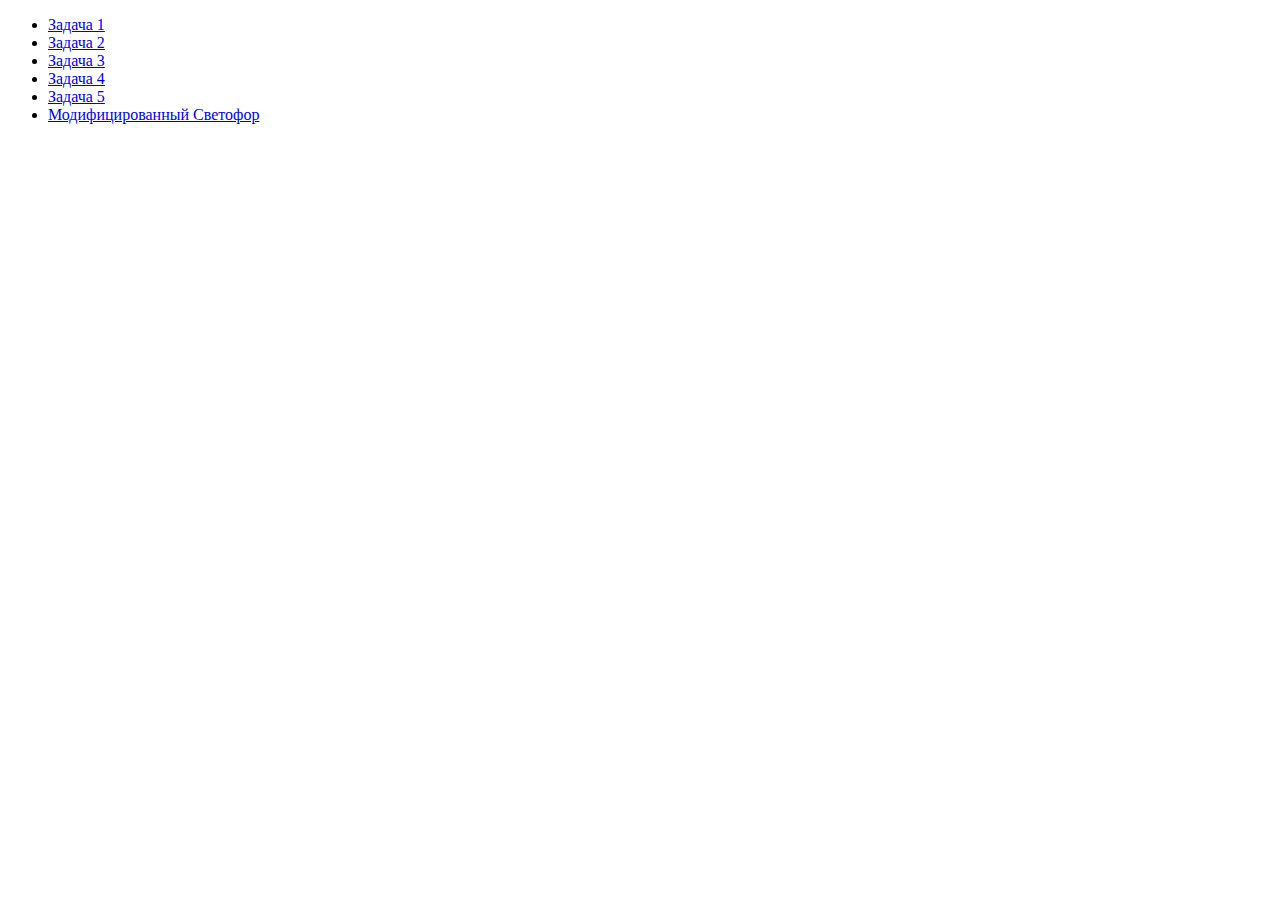
<file: index.html>
<!DOCTYPE html>
<html lang="en">

<head>
    <meta charset="UTF-8">
    <title>JS-Start</title>
</head>

<body>
    <ul>
        <li>
            <a href="task1/index.html">Задача 1</a>
        </li>
        <li>
            <a href="task2/index.html">Задача 2</a>
        </li>
        <li>
            <a href="task3/index.html">Задача 3</a>
        </li>
        <li>
            <a href="task4/index.html">Задача 4</a>
        </li>
        <li>
            <a href="task5/index.html">Задача 5</a>
        </li>
        <li>
            <a href="task3-2/index.html">Модифицированный Светофор</a>
        </li>
    </ul>
</body>

</html>
</file>
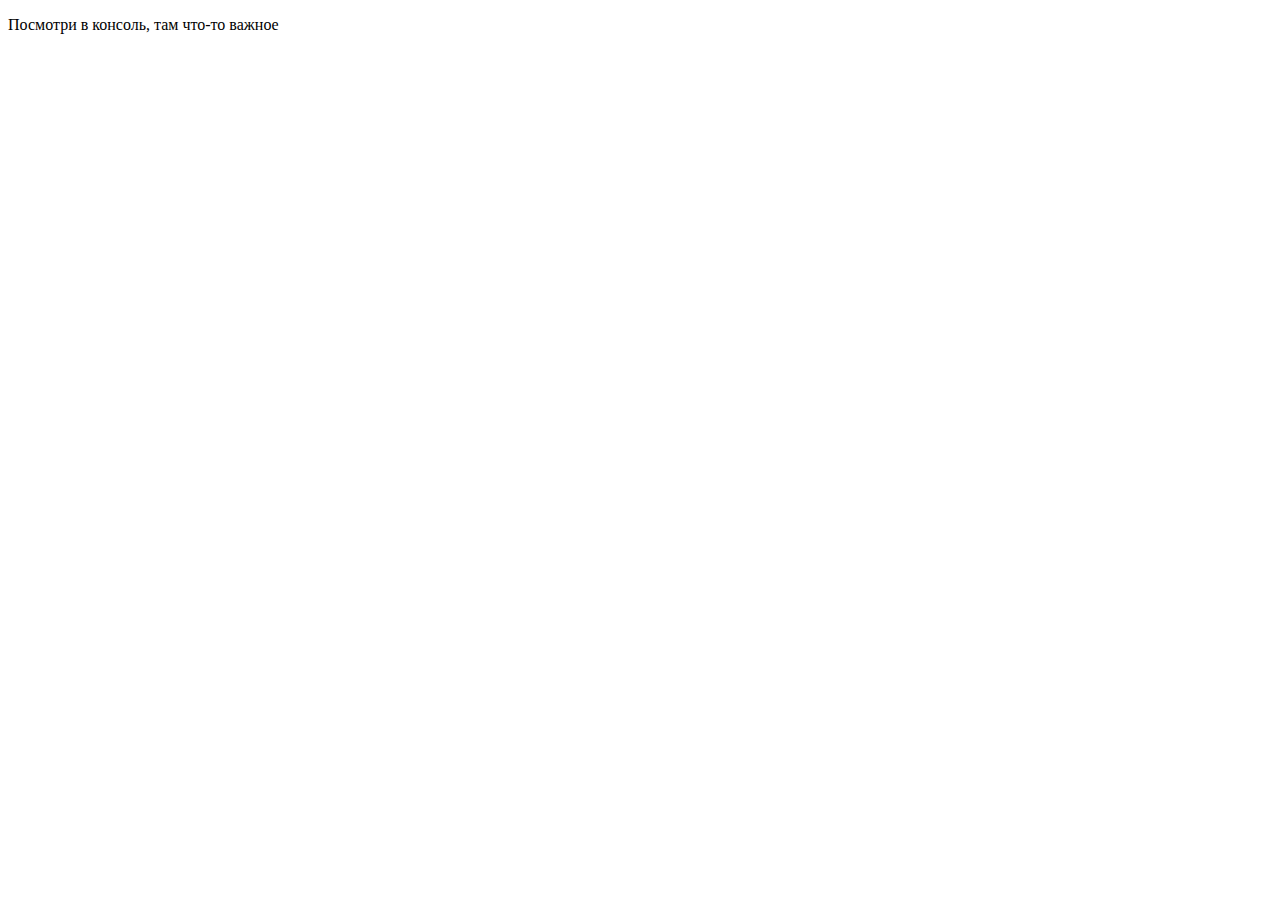
<file: task1/index.html>
<!DOCTYPE html>
<html lang="en">

<head>
    <meta charset="UTF-8">
    <title>JS-Start. 1 задача</title>
</head>

<body>
    <p>Посмотри в консоль, там что-то важное</p>
</body>
<script src="script.js"></script>

</html>
</file>
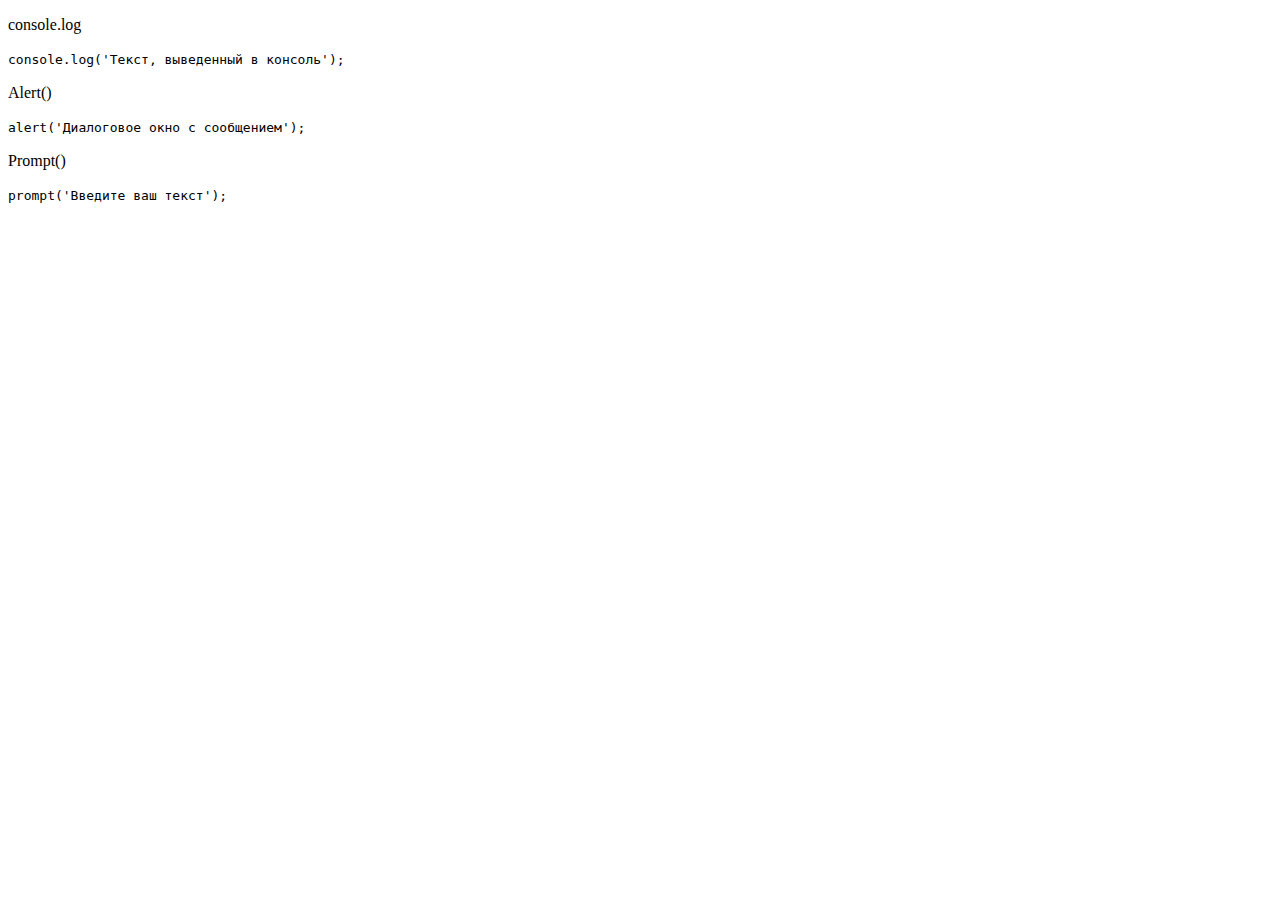
<file: task2/index.html>
<!DOCTYPE html>
<html lang="en">

<head>
    <meta charset="UTF-8">
    <title>JS-Start. 2 задача</title>
</head>

<body>
    <p id="consoleLog">console.log</p>
    <code>
  console.log('Текст, выведенный в консоль');
</code>
    <p id="alert">Alert()</p>
    <code>
  alert('Диалоговое окно с сообщением');
</code>
    <p id="prompt">Prompt()</p>
    <code>
  prompt('Введите ваш текст');
</code>
    <script src="script.js"></script>
</body>

</html>
</file>
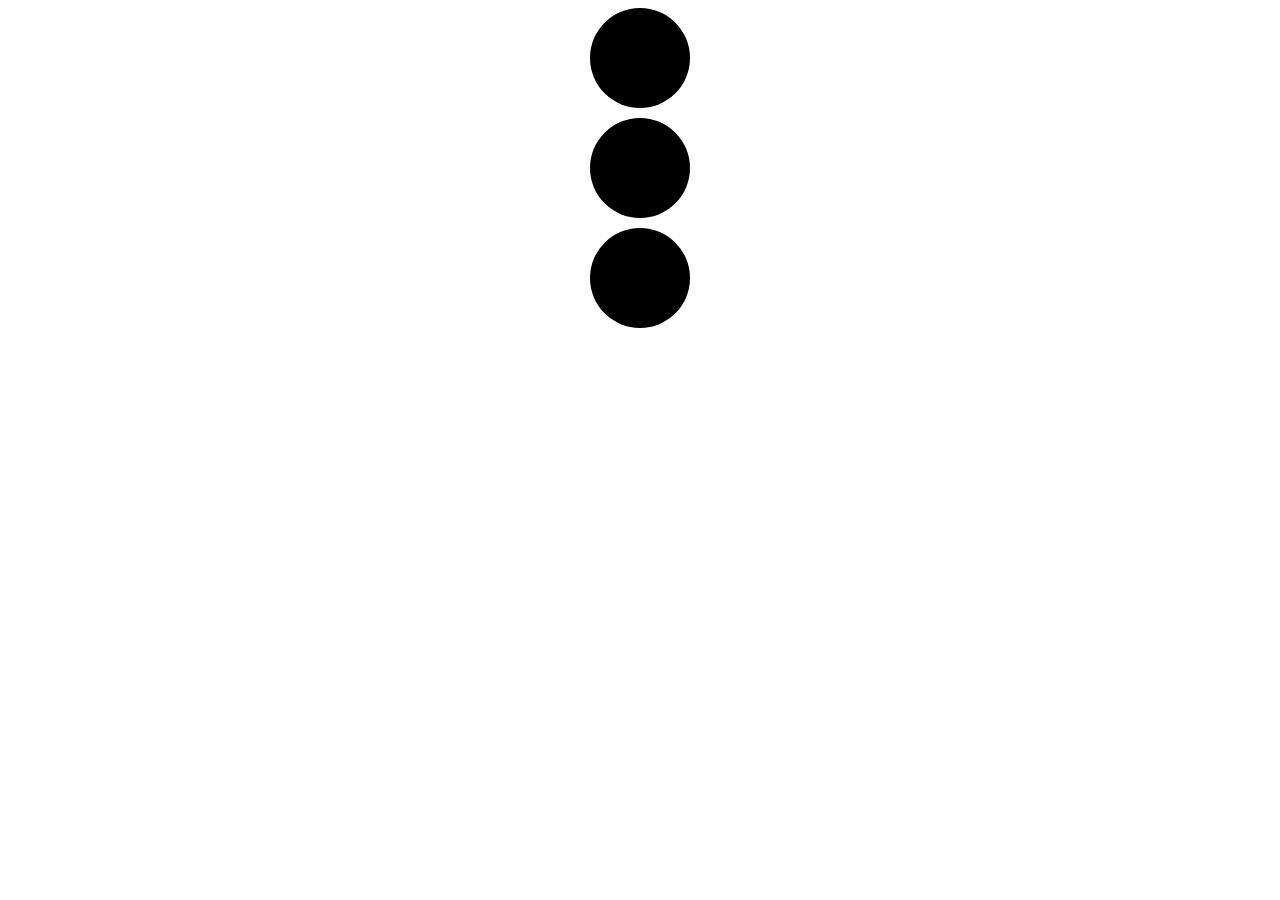
<file: task3-2/index.html>
<!DOCTYPE html>
<html lang="ru">

<head>
    <meta charset="UTF-8">
    <title>JS-Start. Модифицированный светофор</title>
    <link rel="stylesheet" type="text/css" href="style.css">
</head>

<body>
    <div class="traffic-light">
        <div class="light" id="light1" data-color="green"></div>
        <div class="light" id="light2" data-color="yellow"></div>
        <div class="light" id="light3" data-color="red"></div>
    </div>
    <script src="script.js"></script>
</body>

</html>
</file>
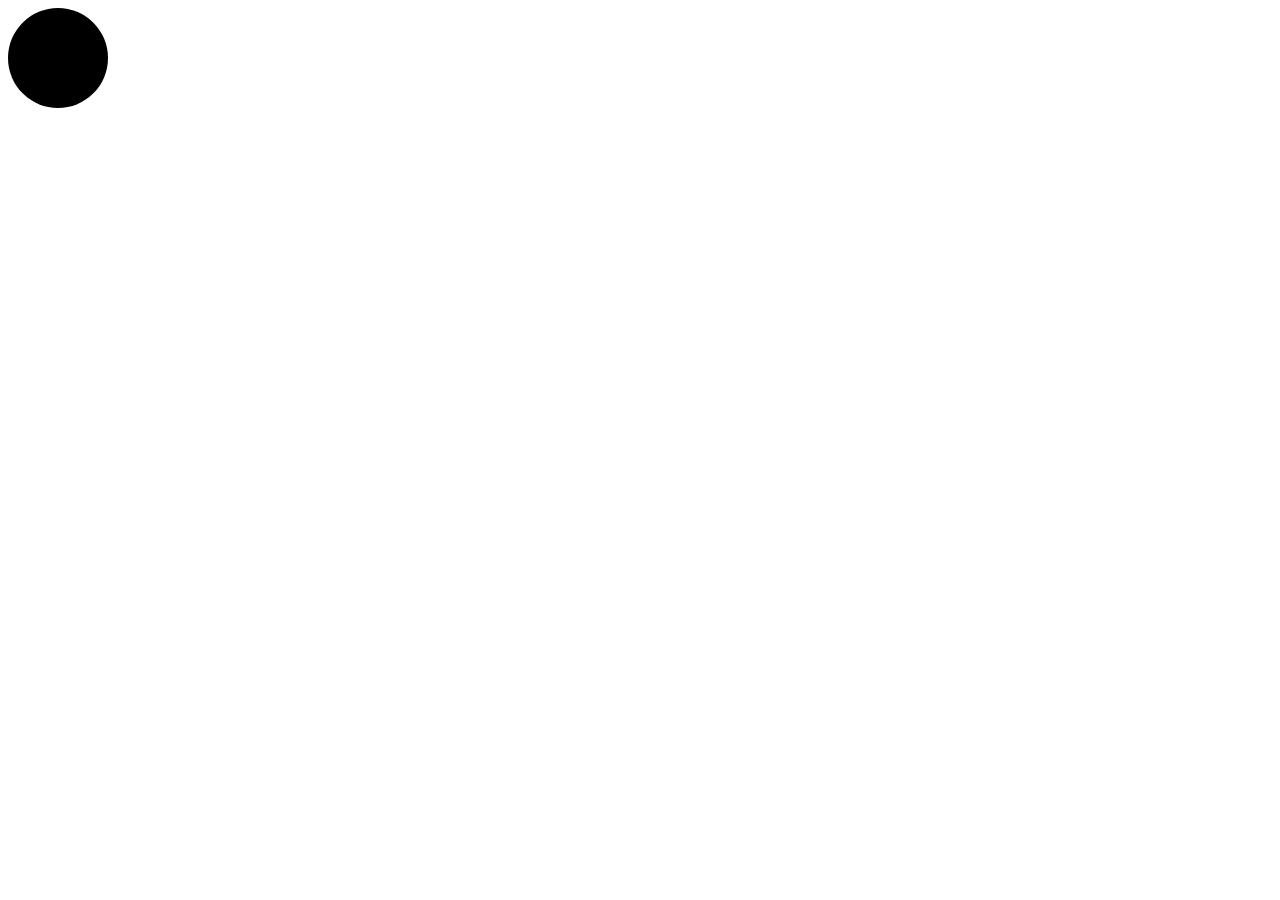
<file: task3/index.html>
<!DOCTYPE html>
<html lang="en">

<head>
    <meta charset="UTF-8">
    <title>JS-Start. 3 задача</title>
    <link rel="stylesheet" type="text/css" href="style.css">
</head>

<body>
    <div id="trafficLight"></div>
    <script src="script.js"></script>
</body>

</html>
</file>
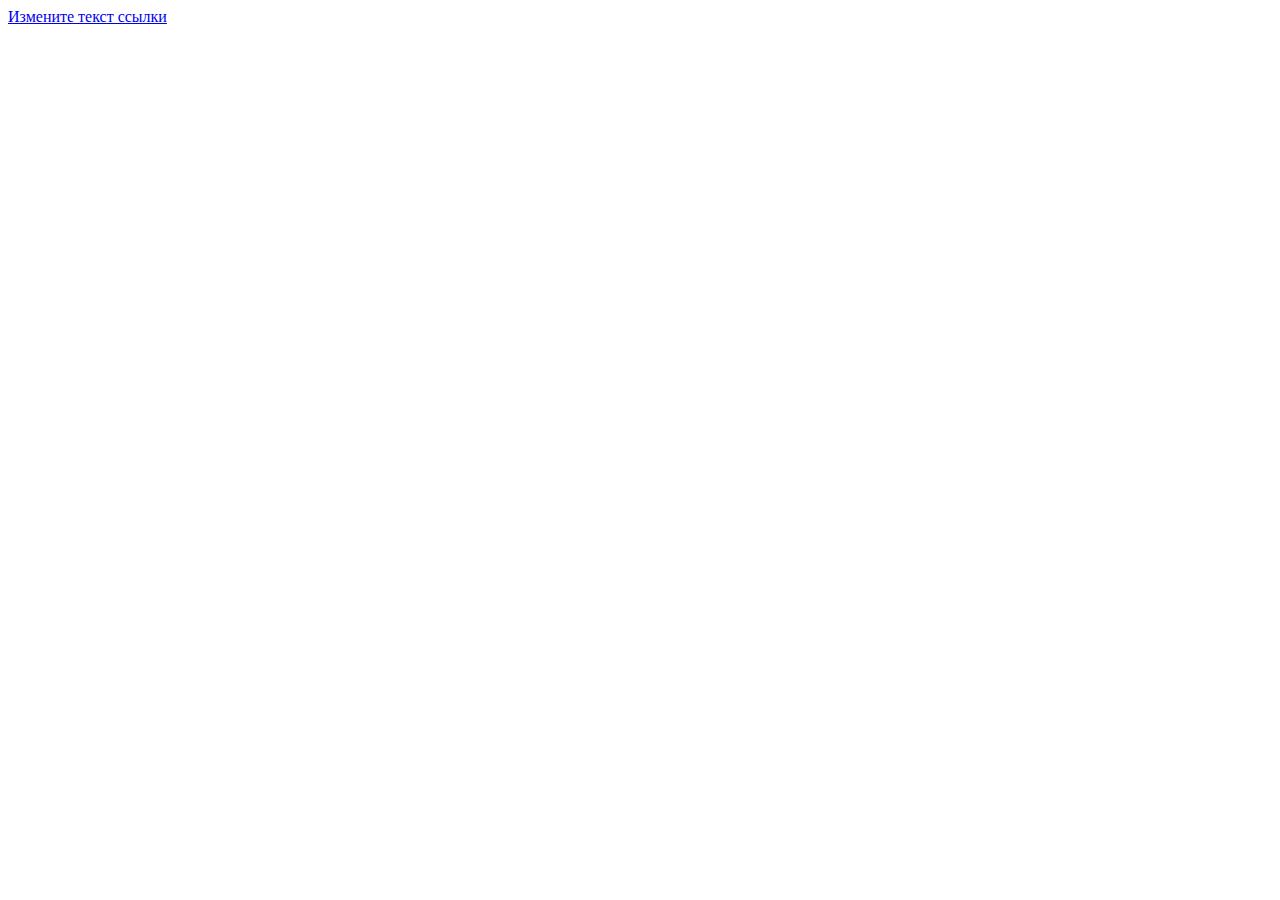
<file: task4/index.html>
<!DOCTYPE html>
<html lang="en">

<head>
    <meta charset="UTF-8">
    <title>JS-Start. 4 задача</title>
</head>

<body>
    <a href="#" id="link">Измените текст ссылки</a>
    <script src="script.js"></script>
</body>

</html>
</file>
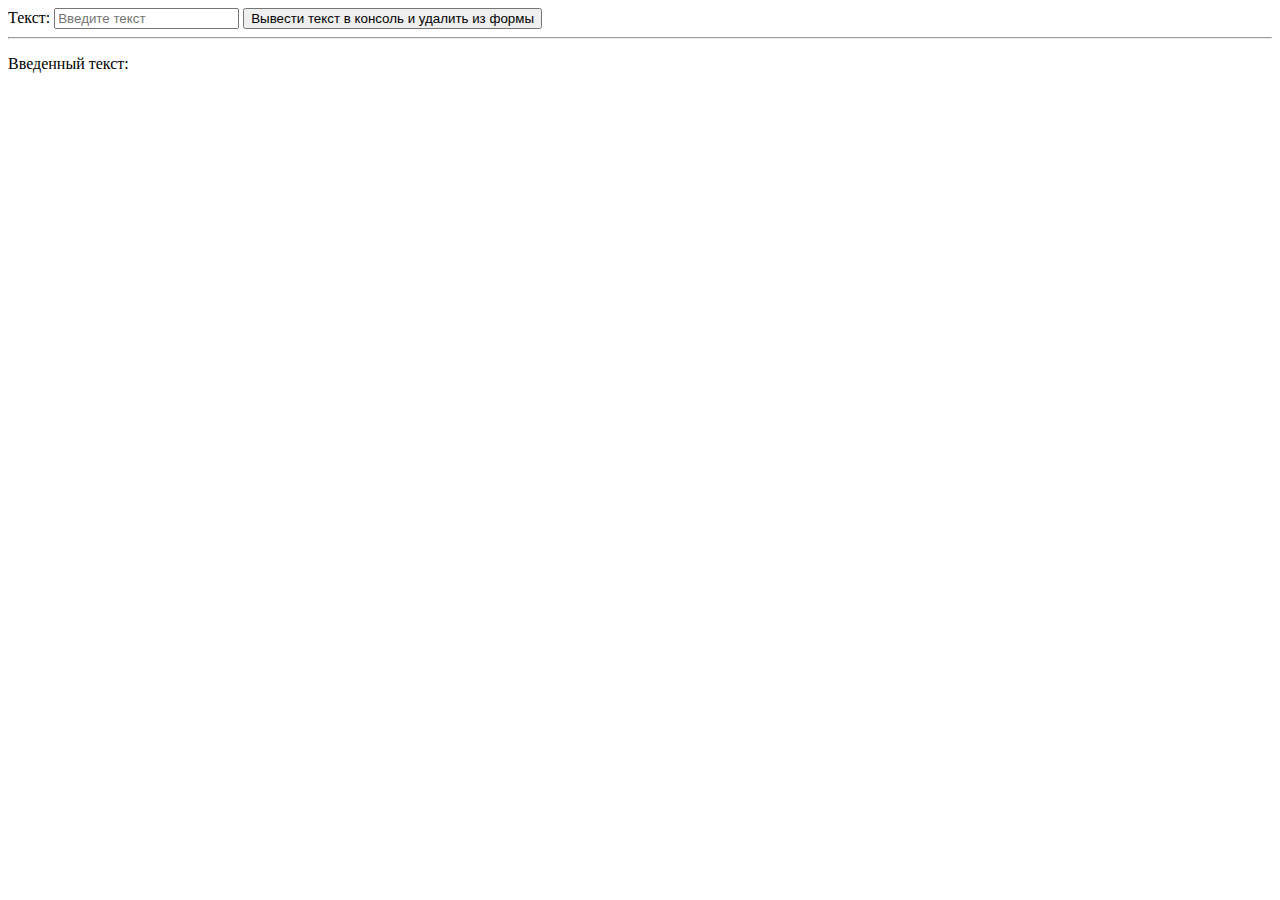
<file: task5/index.html>
<!DOCTYPE html>
<html lang="ru">

<head>
    <meta charset="UTF-8">
    <title>JS-Start. 5 задача</title>
</head>

<body>
    <form action="#">
        <label>
            Текст:
            <input type="text" placeholder="Введите текст" id="textInput">
        </label>
        <button type="submit">
            Вывести текст в консоль и удалить из формы
        </button>
    </form>
    <hr>
    <p>Введенный текст:</p>
    <p id="duplicateField"></p>
    <script src="script.js"></script>
</body>

</html>
</file>
<file: task3-2/style.css>
.traffic-light {
    display: flex;
    flex-direction: column;
    align-items: center;
    gap: 10px;
}

.light {
    width: 100px;
    height: 100px;
    border-radius: 50%;
    background: black;
    cursor: pointer;
}
</file>
<file: task3/style.css>
#trafficLight {
    width: 100px;
    height: 100px;
    border-radius: 50%;
    background: black;
}
</file>
